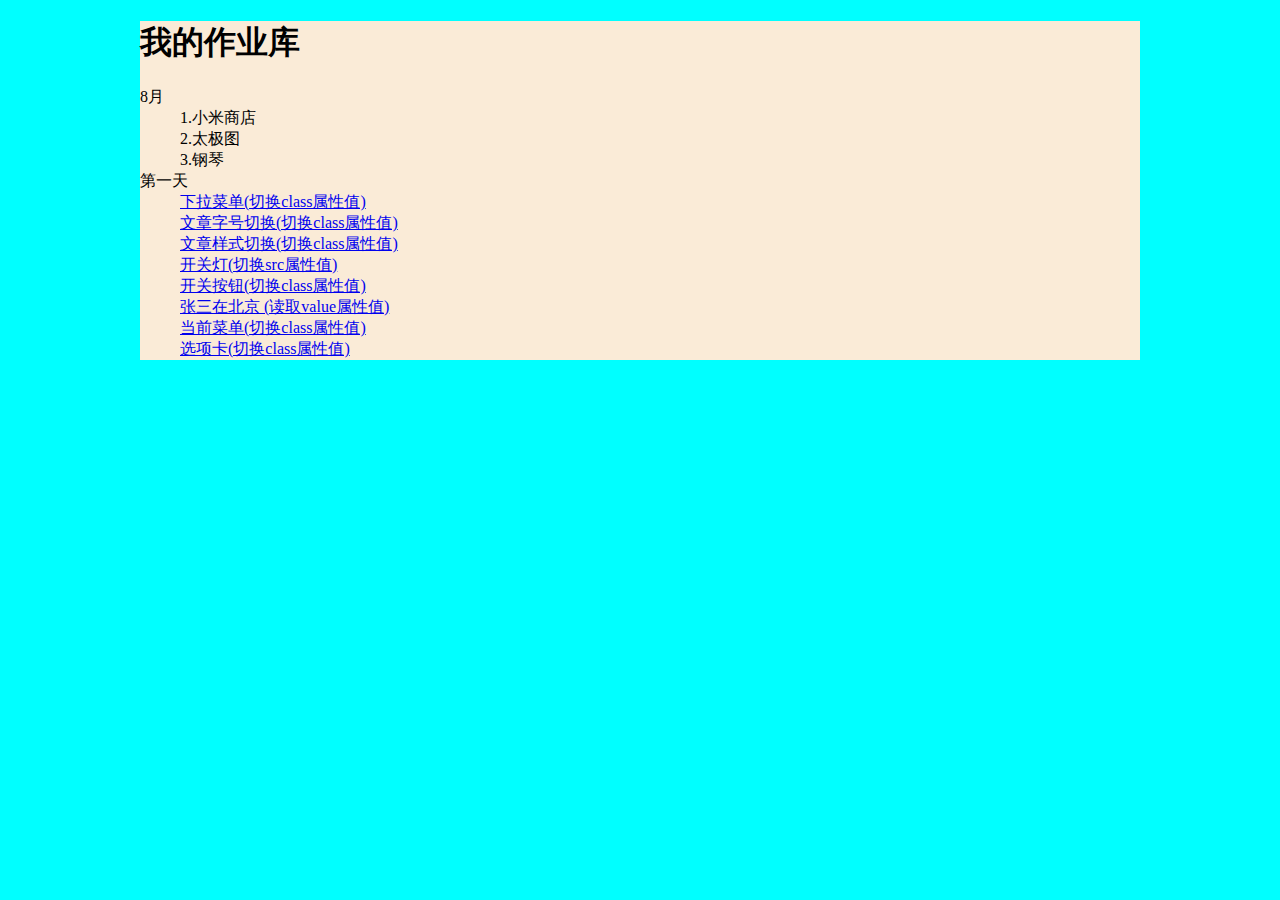
<file: index.html>
<!DOCTYPE html>
<html lang="en">
<head>
    <meta charset="UTF-8">
    <meta http-equiv="X-UA-Compatible" content="IE=edge">
    <meta name="viewport" content="width=device-width, initial-scale=1.0">
    <title>Document</title>
    <style>
        body{
            background-color: aqua;
        }
        .box{
            width: 1000px;
            margin: 0 auto;
            background-color: antiquewhite;
        }
    </style>
</head>
<body>
    <div class="box">
        <h1>我的作业库</h1>
        <dt>8月</dt>
        <dd>1.小米商店</dd>
        <dd>2.太极图</dd>
        <dd>3.钢琴</dd>
        <dt>第一天</dt>
        <dd><a href="/9/1-2菜单.html">下拉菜单(切换class属性值)</a></dd>
        <dd><a href="/9/1-3字号最大最小.html">文章字号切换(切换class属性值)</a></dd>
        <dd><a href="/9/1-4背景变色.html">文章样式切换(切换class属性值)</a></dd>
        <dd><a href="/9/1-5灯泡.html">开关灯(切换src属性值)</a></dd>
        <dd><a href="/9/1-6开关.html">开关按钮(切换class属性值)</a></dd>
        <dd><a href="/9/1-7张三在哪里.html">张三在北京 (读取value属性值)</a></dd>
        <dd><a href="/9/1-8当前菜单.html">当前菜单(切换class属性值)</a></dd>
        <dd><a href="/9/1-9选项卡.html">选项卡(切换class属性值)</a></dd>

    </div>
</body>
</html>
</file>
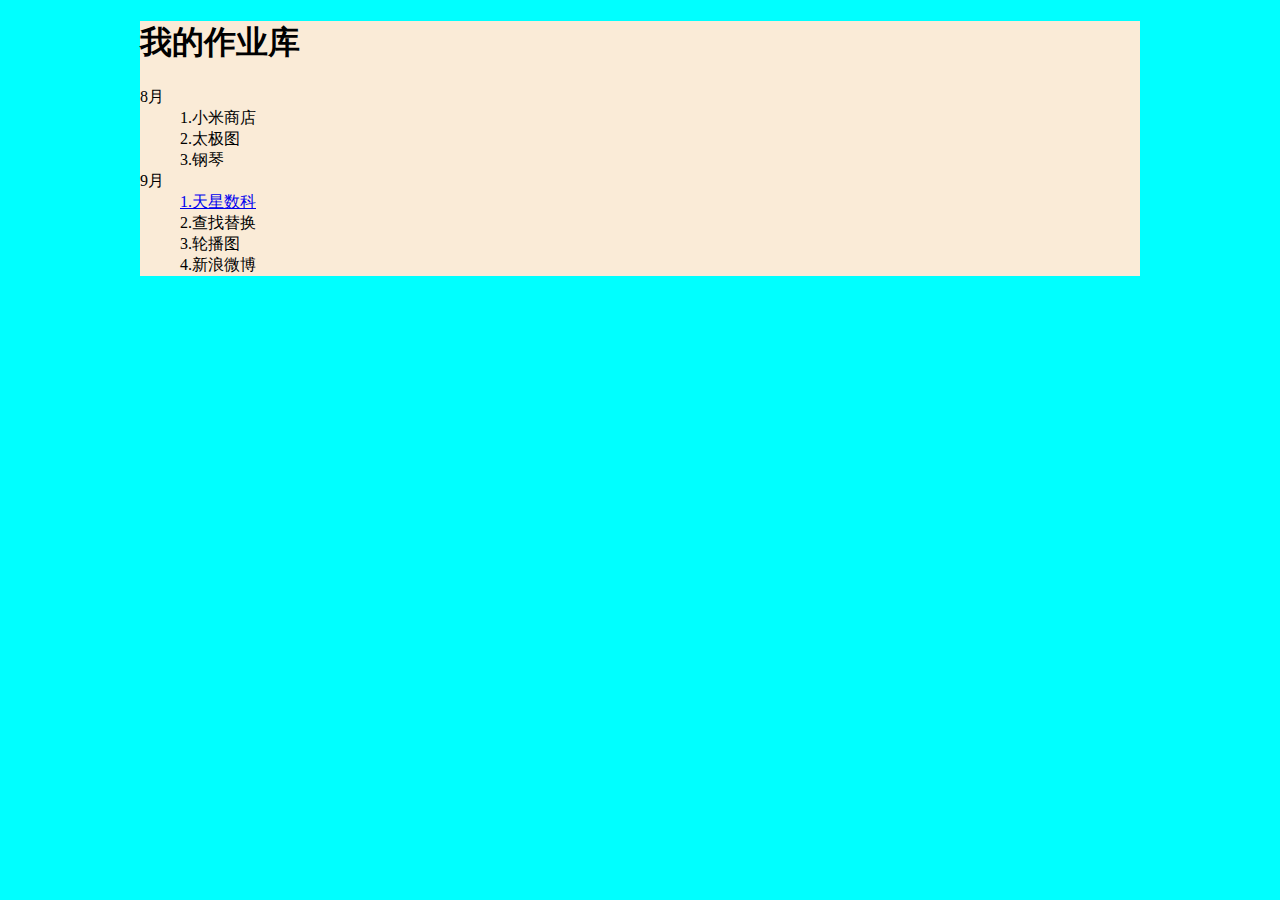
<file: indsx.html>
<!DOCTYPE html>
<html lang="en">
<head>
    <meta charset="UTF-8">
    <meta http-equiv="X-UA-Compatible" content="IE=edge">
    <meta name="viewport" content="width=device-width, initial-scale=1.0">
    <title>Document</title>
    <style>
        body{
            background-color: aqua;
        }
        .box{
            width: 1000px;
            margin: 0 auto;
            background-color: antiquewhite;
        }
    </style>
</head>
<body>
    <div class="box">
        <h1>我的作业库</h1>
        <dt>8月</dt>
        <dd>1.小米商店</dd>
        <dd>2.太极图</dd>
        <dd>3.钢琴</dd>
        <dt>9月</dt>
        <dd><a href="#">1.天星数科</a></dd>
        <dd>2.查找替换</dd>
        <dd>3.轮播图</dd>
        <dd>4.新浪微博</dd>
    </div>
</body>
</html>
</file>
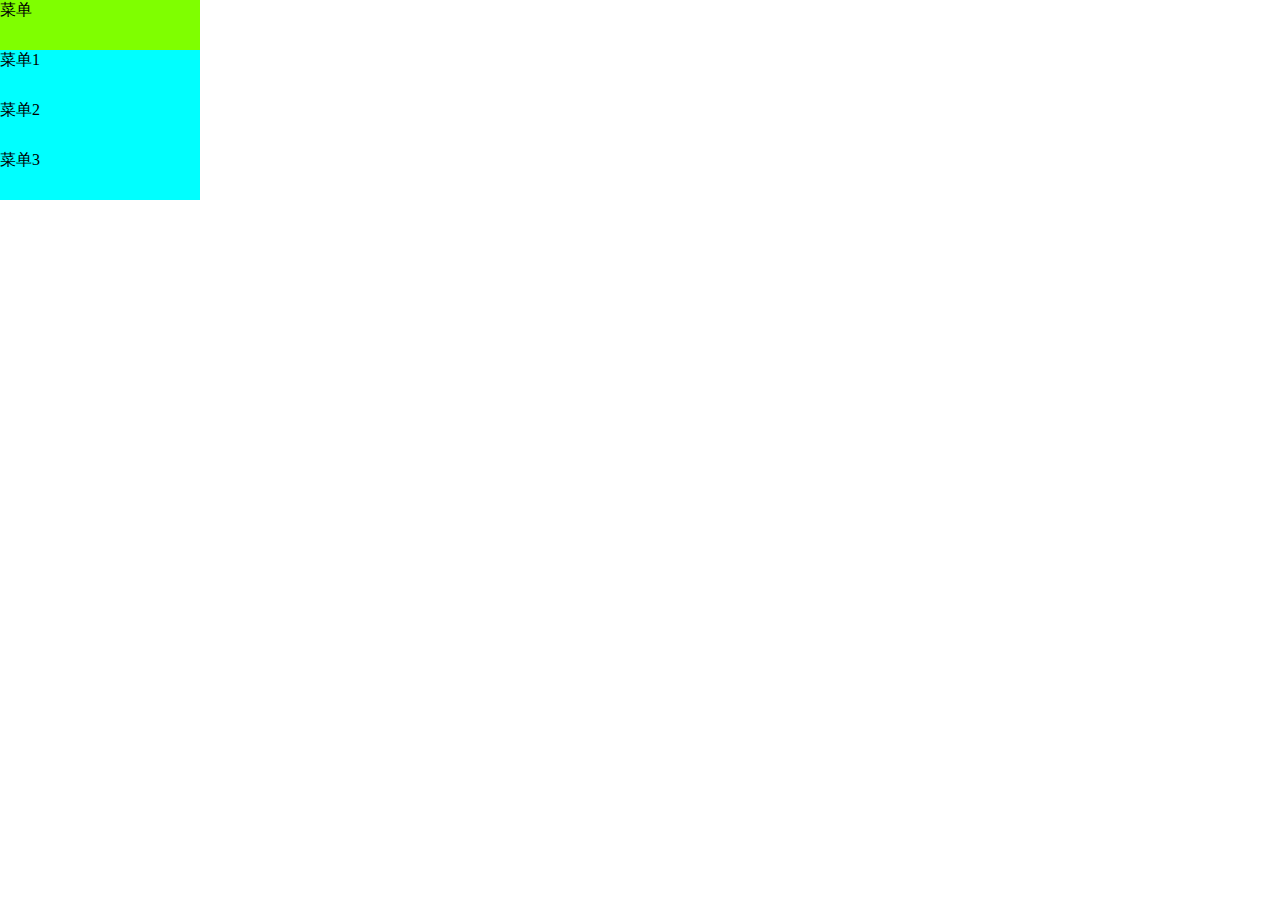
<file: 9/1-2菜单.html>
<!DOCTYPE html>
<html lang="en">
<head>
    <meta charset="UTF-8">
    <meta http-equiv="X-UA-Compatible" content="IE=edge">
    <meta name="viewport" content="width=device-width, initial-scale=1.0">
    <title>菜单</title>
    <style>
        *{
            padding: 0;
            margin: 0;
        }
        div{
            background-color: chartreuse;
            width: 200px;
            height: 50px;
        }
        ul{
            list-style: none;
            display: none;
        }
        
        li{
            background-color: aqua;
            width: 200px;
            height: 50px;
            
        }
        
    </style>
</head>
<body>
    <nav>
            <div class="box">菜单</div>
        <ul>
            <li>菜单1</li>
            <li>菜单2</li>
            <li>菜单3</li>
        </ul>
    </nav>
    <script>
        var box = document.querySelector('div')
        var box1 = document.querySelector('ul')

        
        box.onmouseenter=function(){
            box1.style.display= 'block'
        }
        box.onmouseout=function(){
            box1.style.display= 'none'
        }
        
    </script>

    
</body>
</html>
</file>
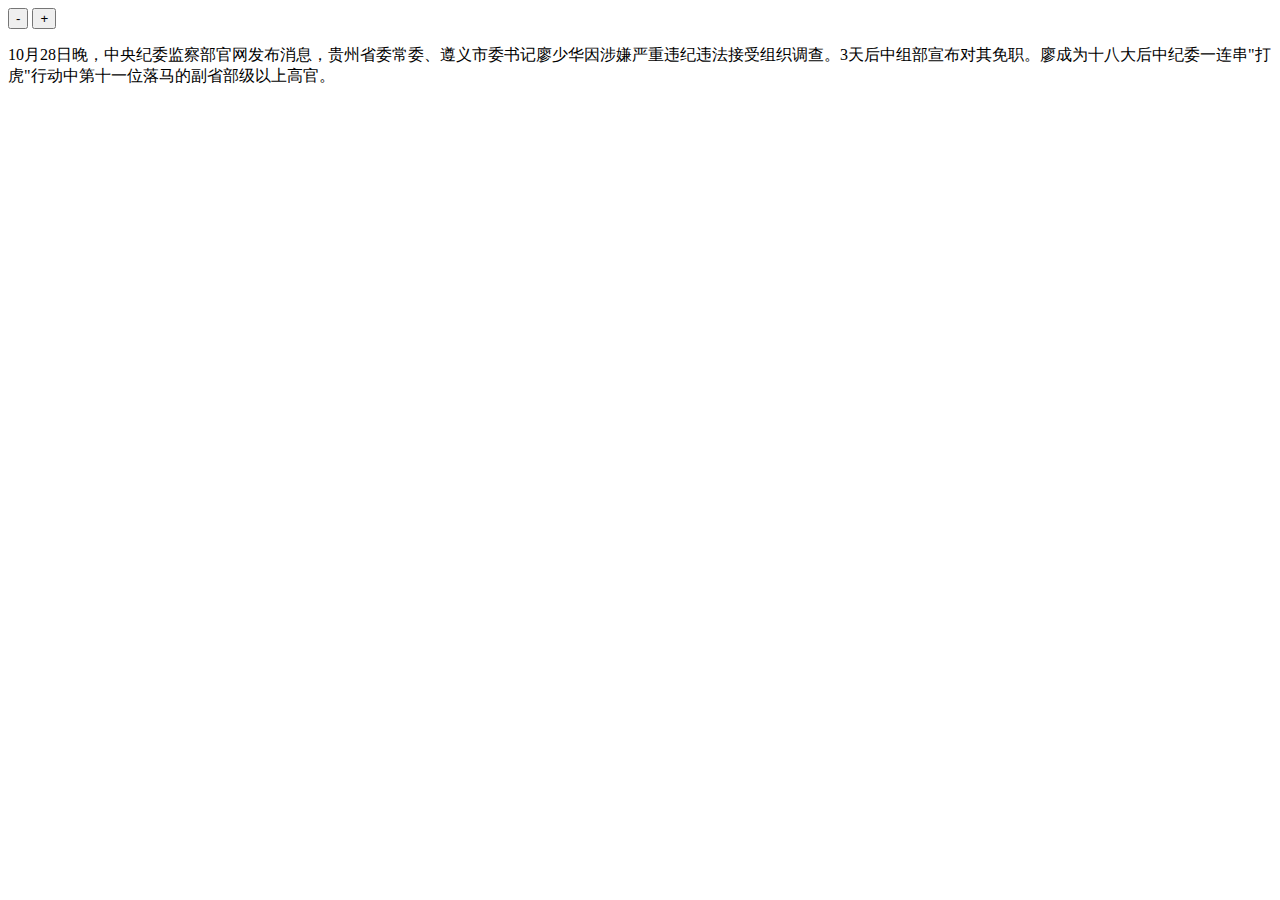
<file: 9/1-3字号最大最小.html>
<!DOCTYPE HTML>
<html>
<head>
<meta http-equiv="Content-Type" content="text/html; charset=utf-8">
<title>无标题文档</title>

</head>

<body>

<input id="btn1" type="button" value="-" />
<input id="btn2" type="button" value="+" />
<p id="p1" style="font-size:16px;">10月28日晚，中央纪委监察部官网发布消息，贵州省委常委、遵义市委书记廖少华因涉嫌严重违纪违法接受组织调查。3天后中组部宣布对其免职。廖成为十八大后中纪委一连串"打虎"行动中第十一位落马的副省部级以上高官。</p>
<script>
    var bx = document.getElementById('btn1')
    var bd = document.getElementById('btn2')
    var p1 = document.getElementById('p1')
	

    //变小
    
    var wz = 16
    bd.onclick=function(){
        if(wz < 30){
            p1.style.fontSize= wz +'px'
            wz= wz + 1 
        }    
    }
    
    bx.onclick=function(){
        if(wz > 0){
            p1.style.fontSize= wz +'px'
            wz = wz - 1 
        }
    }

</script>
</body>
</html>
</file>
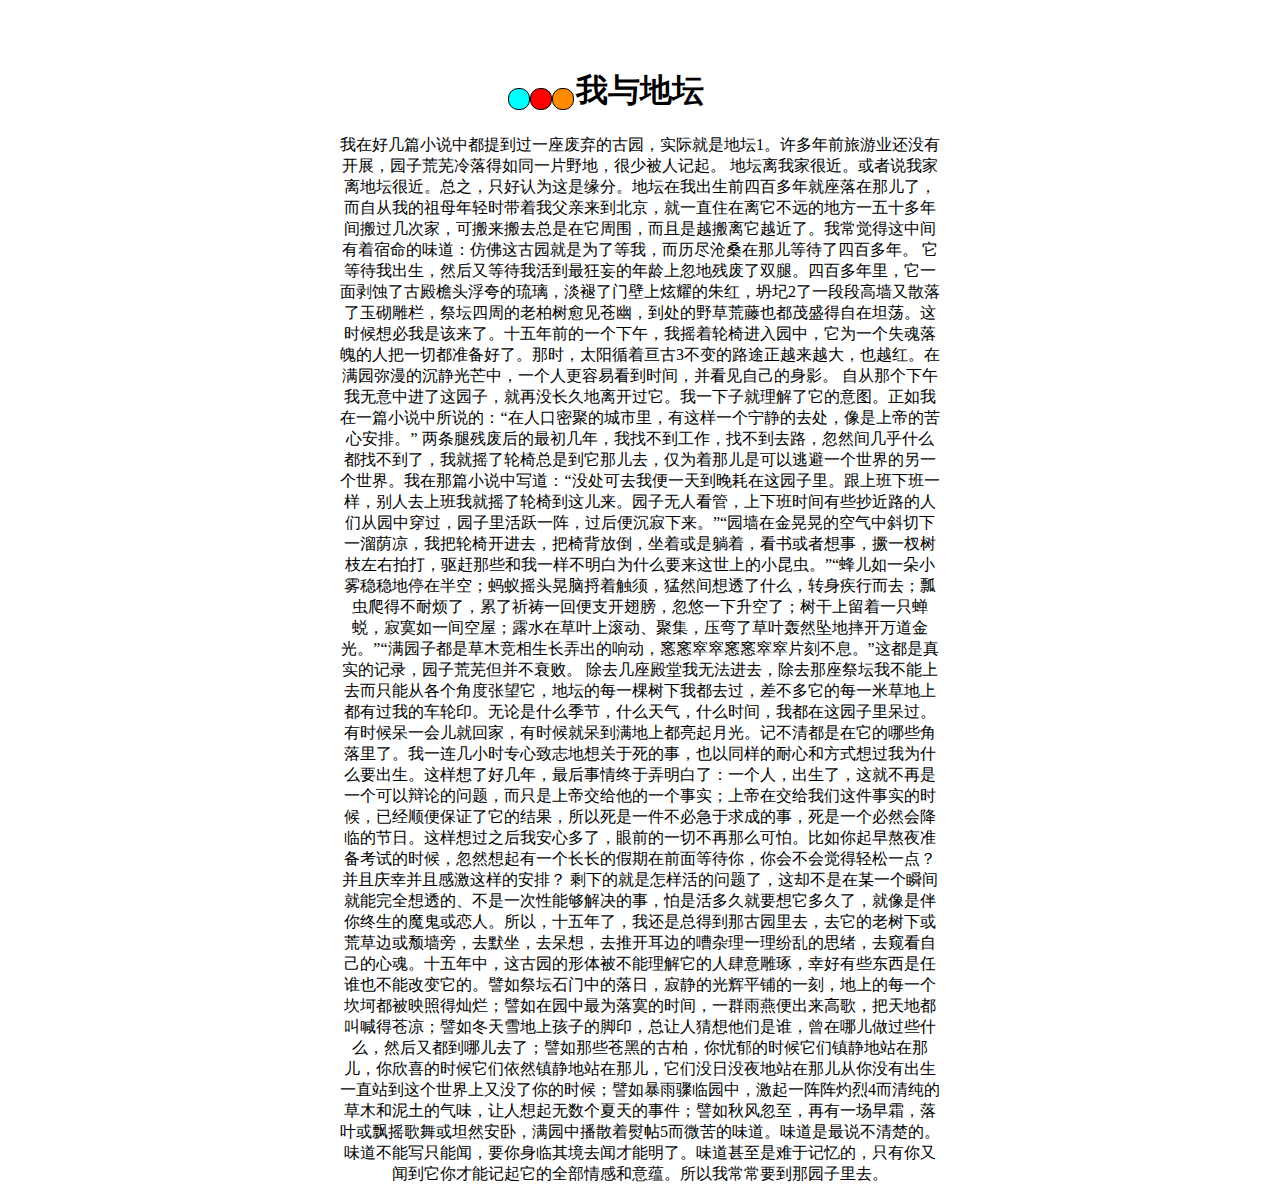
<file: 9/1-4背景变色.html>
<!DOCTYPE html>
<html lang="en">

<head>
    <meta charset="UTF-8">
    <meta http-equiv="X-UA-Compatible" content="IE=edge">
    <meta name="viewport" content="width=device-width, initial-scale=1.0">
    <title>Document</title>
    <style>
        .box {
            width: 100px;
            /* border: 1px solid #000; */
            height: 40px;
            display: flex;
            margin-left: 500px;
            position: relative;
            top: 80px;
        }
        #yuan{
            width: 20px;
            height: 20px;
            background-color: aqua;
            border-radius: 10px;
            border: 1px solid #000;
        }
        #yuan1{
            width: 20px;
            height: 20px;
            background-color: red;
            border-radius: 10px;
            border: 1px solid #000;
        }
        #yuan2{
            width: 20px;
            height: 20px;
            background-color: darkorange;
            border-radius: 10px;
            border: 1px solid #000;
        }
        span{
            margin: 0 auto;
            display: block;
            width: 600px;
            text-align: center;
        }
    </style>
</head>

<body id="bys">
    <div class="box">
        <div id="yuan">&nbsp;</div>
        <div id="yuan1">&nbsp;</div>
        <div id="yuan2">&nbsp;</div>
    </div>

    <span>
        <h1>我与地坛</h1>
        我在好几篇小说中都提到过一座废弃的古园，实际就是地坛1。许多年前旅游业还没有开展，园子荒芜冷落得如同一片野地，很少被人记起。
        地坛离我家很近。或者说我家离地坛很近。总之，只好认为这是缘分。地坛在我出生前四百多年就座落在那儿了，而自从我的祖母年轻时带着我父亲来到北京，就一直住在离它不远的地方一五十多年间搬过几次家，可搬来搬去总是在它周围，而且是越搬离它越近了。我常觉得这中间有着宿命的味道：仿佛这古园就是为了等我，而历尽沧桑在那儿等待了四百多年。
        它等待我出生，然后又等待我活到最狂妄的年龄上忽地残废了双腿。四百多年里，它一面剥蚀了古殿檐头浮夸的琉璃，淡褪了门壁上炫耀的朱红，坍圮2了一段段高墙又散落了玉砌雕栏，祭坛四周的老柏树愈见苍幽，到处的野草荒藤也都茂盛得自在坦荡。这时候想必我是该来了。十五年前的一个下午，我摇着轮椅进入园中，它为一个失魂落魄的人把一切都准备好了。那时，太阳循着亘古3不变的路途正越来越大，也越红。在满园弥漫的沉静光芒中，一个人更容易看到时间，并看见自己的身影。
        自从那个下午我无意中进了这园子，就再没长久地离开过它。我一下子就理解了它的意图。正如我在一篇小说中所说的：“在人口密聚的城市里，有这样一个宁静的去处，像是上帝的苦心安排。”
        两条腿残废后的最初几年，我找不到工作，找不到去路，忽然间几乎什么都找不到了，我就摇了轮椅总是到它那儿去，仅为着那儿是可以逃避一个世界的另一个世界。我在那篇小说中写道：“没处可去我便一天到晚耗在这园子里。跟上班下班一样，别人去上班我就摇了轮椅到这儿来。园子无人看管，上下班时间有些抄近路的人们从园中穿过，园子里活跃一阵，过后便沉寂下来。”“园墙在金晃晃的空气中斜切下一溜荫凉，我把轮椅开进去，把椅背放倒，坐着或是躺着，看书或者想事，撅一杈树枝左右拍打，驱赶那些和我一样不明白为什么要来这世上的小昆虫。”“蜂儿如一朵小雾稳稳地停在半空；蚂蚁摇头晃脑捋着触须，猛然间想透了什么，转身疾行而去；瓢虫爬得不耐烦了，累了祈祷一回便支开翅膀，忽悠一下升空了；树干上留着一只蝉蜕，寂寞如一间空屋；露水在草叶上滚动、聚集，压弯了草叶轰然坠地摔开万道金光。”“满园子都是草木竞相生长弄出的响动，窸窸窣窣窸窸窣窣片刻不息。”这都是真实的记录，园子荒芜但并不衰败。
        除去几座殿堂我无法进去，除去那座祭坛我不能上去而只能从各个角度张望它，地坛的每一棵树下我都去过，差不多它的每一米草地上都有过我的车轮印。无论是什么季节，什么天气，什么时间，我都在这园子里呆过。有时候呆一会儿就回家，有时候就呆到满地上都亮起月光。记不清都是在它的哪些角落里了。我一连几小时专心致志地想关于死的事，也以同样的耐心和方式想过我为什么要出生。这样想了好几年，最后事情终于弄明白了：一个人，出生了，这就不再是一个可以辩论的问题，而只是上帝交给他的一个事实；上帝在交给我们这件事实的时候，已经顺便保证了它的结果，所以死是一件不必急于求成的事，死是一个必然会降临的节日。这样想过之后我安心多了，眼前的一切不再那么可怕。比如你起早熬夜准备考试的时候，忽然想起有一个长长的假期在前面等待你，你会不会觉得轻松一点？并且庆幸并且感激这样的安排？
        剩下的就是怎样活的问题了，这却不是在某一个瞬间就能完全想透的、不是一次性能够解决的事，怕是活多久就要想它多久了，就像是伴你终生的魔鬼或恋人。所以，十五年了，我还是总得到那古园里去，去它的老树下或荒草边或颓墙旁，去默坐，去呆想，去推开耳边的嘈杂理一理纷乱的思绪，去窥看自己的心魂。十五年中，这古园的形体被不能理解它的人肆意雕琢，幸好有些东西是任谁也不能改变它的。譬如祭坛石门中的落日，寂静的光辉平铺的一刻，地上的每一个坎坷都被映照得灿烂；譬如在园中最为落寞的时间，一群雨燕便出来高歌，把天地都叫喊得苍凉；譬如冬天雪地上孩子的脚印，总让人猜想他们是谁，曾在哪儿做过些什么，然后又都到哪儿去了；譬如那些苍黑的古柏，你忧郁的时候它们镇静地站在那儿，你欣喜的时候它们依然镇静地站在那儿，它们没日没夜地站在那儿从你没有出生一直站到这个世界上又没了你的时候；譬如暴雨骤临园中，激起一阵阵灼烈4而清纯的草木和泥土的气味，让人想起无数个夏天的事件；譬如秋风忽至，再有一场早霜，落叶或飘摇歌舞或坦然安卧，满园中播散着熨帖5而微苦的味道。味道是最说不清楚的。味道不能写只能闻，要你身临其境去闻才能明了。味道甚至是难于记忆的，只有你又闻到它你才能记起它的全部情感和意蕴。所以我常常要到那园子里去。</span>

    <script>
        var oA = document.getElementById('yuan')
        var oB = document.getElementById('yuan1')
        var oC = document.getElementById('yuan2')
        var oD = document.getElementById('bys')

        oA.onclick = function(){
            oD.style.backgroundColor = 'aqua'
        }
        oB.onclick = function(){
            oD.style.backgroundColor = 'red'
        }
        oC.onclick = function(){
            oD.style.backgroundColor = 'darkorange'
        }
    </script>

</body>

</html>
</file>
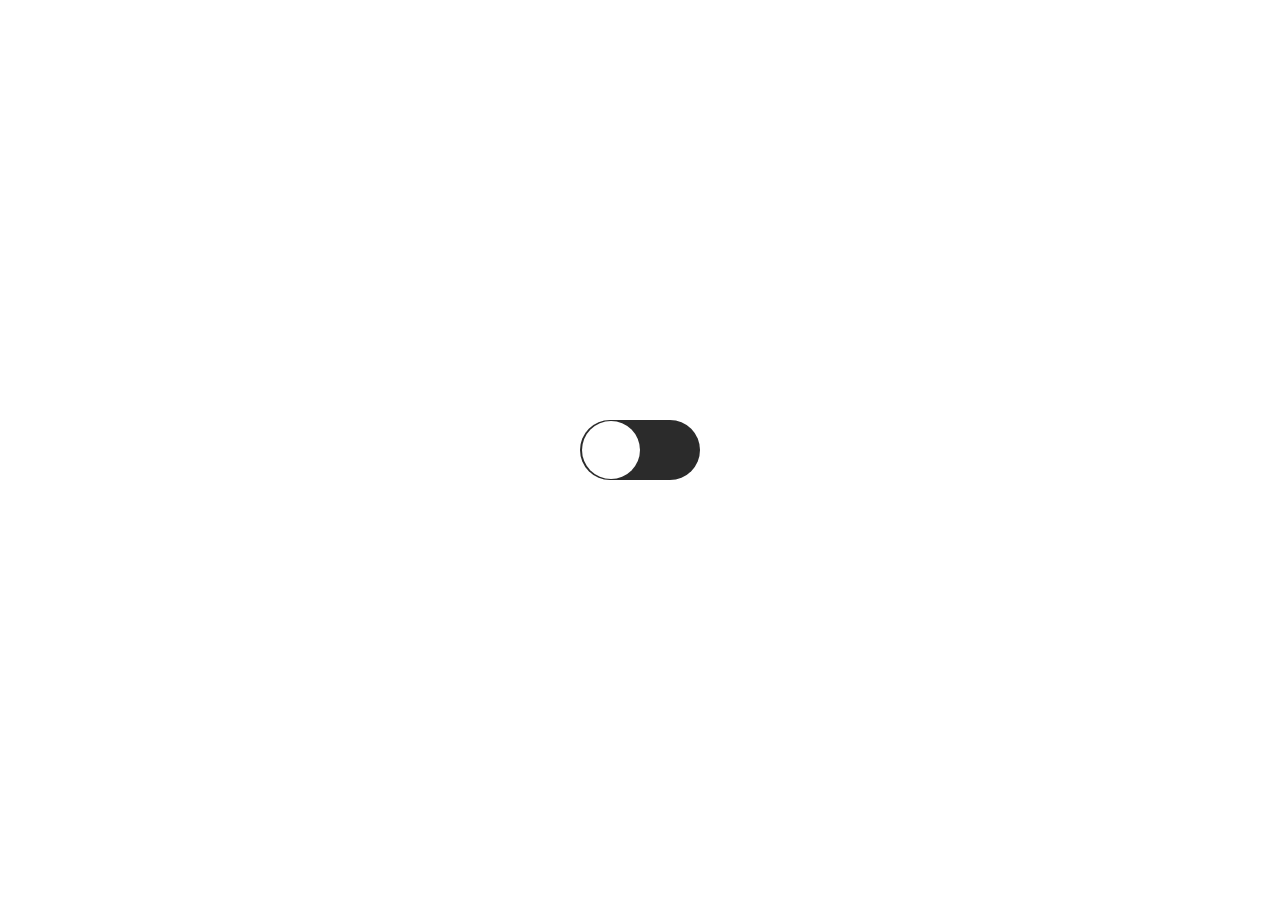
<file: 9/1-6开关.html>
<!DOCTYPE html>
<html lang="en">
<head>
    <meta charset="UTF-8">
    <meta http-equiv="X-UA-Compatible" content="IE=edge">
    <meta name="viewport" content="width=device-width, initial-scale=1.0">
    <title>Document</title>
    <style>
        *{
            padding: 0;
            margin: 0;
            box-sizing: border-box;
        }
        html{
            height: 100%;
        }
        body{
            
            display: flex;
            justify-content: center;
            align-items: center;
            height: 100%;
            transition: .3s;
        }
        .bnt{
            width: 120px;
            height: 60px;
            background-color: #2b2b2b;
            border-radius: 60px;
            position: relative;
            cursor: crosshair;
        }
        .circle{
           width: 58px;
           height: 58px;
           background-color: #fff;
           position: absolute;
           border-radius: 50%;
           left: 2px;
           top: 1px;
           transition: .3s;
        }
        .li{
            left: 60px;
            background-color: #666;
        }
        .po{
            background-color: black;
            transition: .3s;
        }
    </style>
</head>
<body>
    <div class="bnt">
        <i class="circle"></i>
    </div>


    <script>
        //点击圆向右移动
        var oI = document.querySelector('.circle')
        var oI2 = document.querySelector('body')
        var bnt = document.querySelector('.bnt')

        //添加点击事件
        bnt.onclick=function(){

            oI.classList.toggle('li')
            oI2.classList.toggle('po')

        }
    </script>
</body>
</html>
</file>
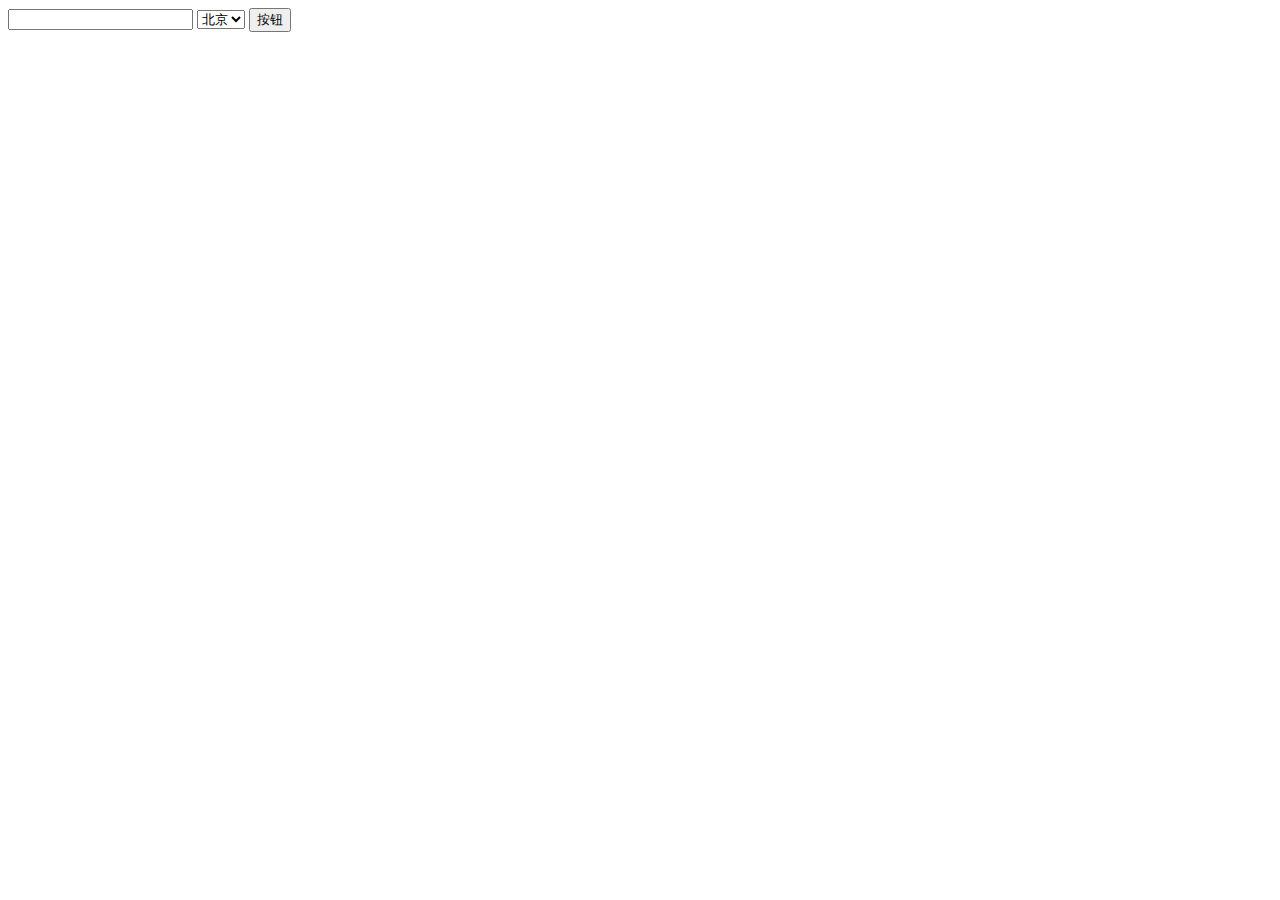
<file: 9/1-7张三在哪里.html>
<!DOCTYPE html>
<html lang="en">

<head>
    <meta charset="UTF-8">
    <meta http-equiv="X-UA-Compatible" content="IE=edge">
    <meta name="viewport" content="width=device-width, initial-scale=1.0">
    <title>Document</title>
</head>

<body>


    <body>

        <input id="text1" type="text">
        <select id="select1">
            <option value="北京">北京</option>
            <option value="上海">上海</option>
            <option value="杭州">杭州</option>
        </select>
        <input id="btn1" type="button" value="按钮">

        <script>
                var oBtn = document.getElementById('btn1');
                var oText = document.getElementById('text1');
                var oSelect = document.getElementById('select1');

                oBtn.onclick = function () {
                    alert(oText.value + ' 在 ' + oSelect.value);
                };
        </script>
    </body>

</html>
</file>
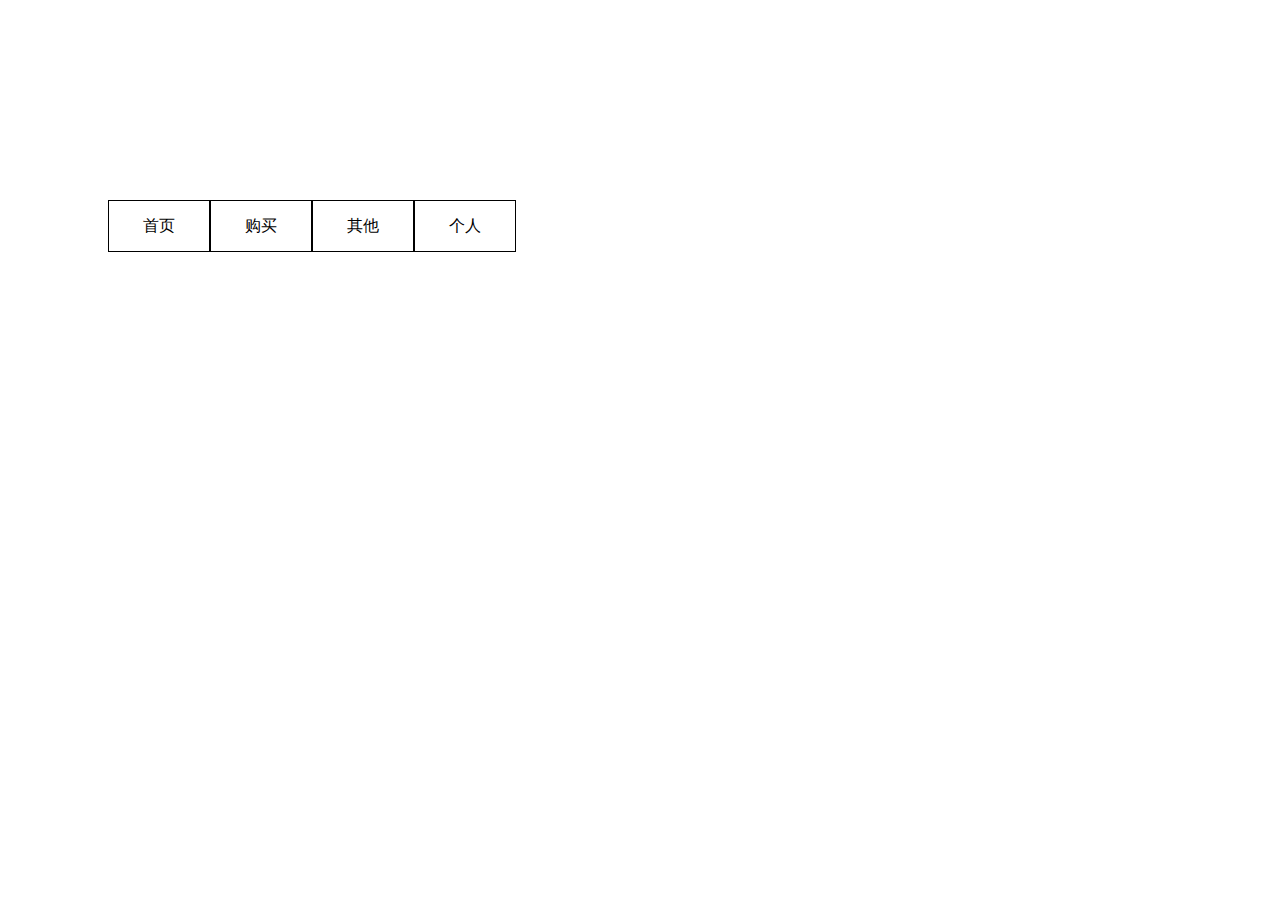
<file: 9/1-8当前菜单.html>
<!DOCTYPE html>
<html lang="en">
<head>
    <meta charset="UTF-8">
    <meta http-equiv="X-UA-Compatible" content="IE=edge">
    <meta name="viewport" content="width=device-width, initial-scale=1.0">
    <title>Document</title>
    <style>
        div{
            border: 1px solid #000;
            float: left;
            width: 100px;
            height: 50px;
            text-align: center;
            line-height: 50px; 
            cursor: pointer;   
        }
        nav{
            margin: 200px 0 0 100px;
        }
    </style>
</head>
<body>
    <nav>
        <div class="box1">首页</div>
        <div class="box2">购买</div>
        <div class="box3">其他</div>
        <div class="box4">个人</div>
    </nav>
    <script>
        var box1=document.querySelector('.box1')
        var box2=document.querySelector('.box2')
        var box3=document.querySelector('.box3')
        var box4=document.querySelector('.box4')

        
        box1.onclick=a
        box2.onclick=a
        box3.onclick=a
        box4.onclick=a
        
        function a(){
            box1.style.background=''
            box2.style.background=''
            box3.style.background=''
            box4.style.background=''
            this.style.background='aqua'
        }
    </script>

</body>
</html>
</file>
